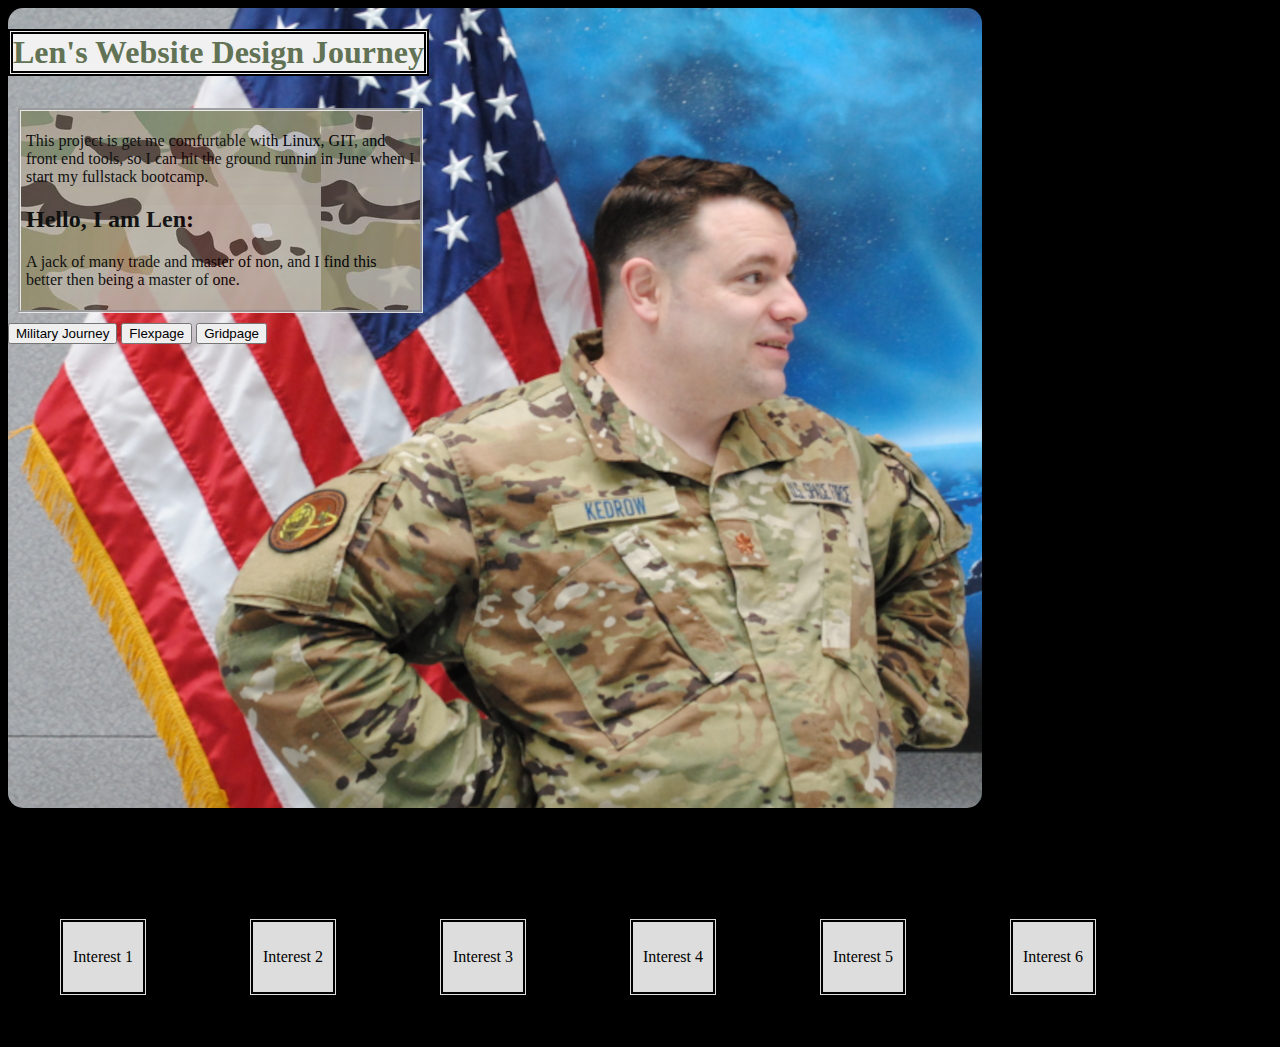
<file: webpage/index.html>
<!DOCTYPE html>
<html lang="en">
 <head>
    <meta charset="UTF-8">
    <meta name="viewport" content="width=device-width, initial-scale=1.0">
    <title>Len's Portfolio</title>
    <link 
        rel="stylesheet"
        href="styles.css"
    />
 </head>


 <body>
    <div id="abovethefold">
        
        <H1>Len's Website Design Journey</H1>
        <div class="memyselfi">
                <p>This project is  get me comfurtable with Linux, GIT, and front end tools, so I can hit the ground runnin in June when I start my fullstack bootcamp.</p>
                
                <h2>Hello, I am Len:</h2>
                <p>A jack of many trade and master of non, and I find this better then being a master of one.</p> 
            </div>
            <!--<a href="./military.html"><img src="./images/smlluniform.JPG"> </a>--> 
 <a href="./military.html"><button type="button">Military Journey</button></a> 
 <a href="./flexpage.html"><button type="button">Flexpage</button></a> 
 <a href="./gridpage.html"><button type="button">Gridpage</button></a> 
    </div>
                    
    <div id=#lenventures>     
        <h3>Lenventures: Here are pic's showing some of my interests</h3>
        <div class="interest"> <p>Interest 1</p></div>
        <div class="interest"> <p>Interest 2</p></div>
        <div class="interest"> <p>Interest 3</p></div>
        <div class="interest"> <p>Interest 4</p></div>
        <div class="interest"> <p>Interest 5</p></div>
        <div class="interest"> <p>Interest 6</p></div>
    </div>
    
 </body>
</html>
</file>
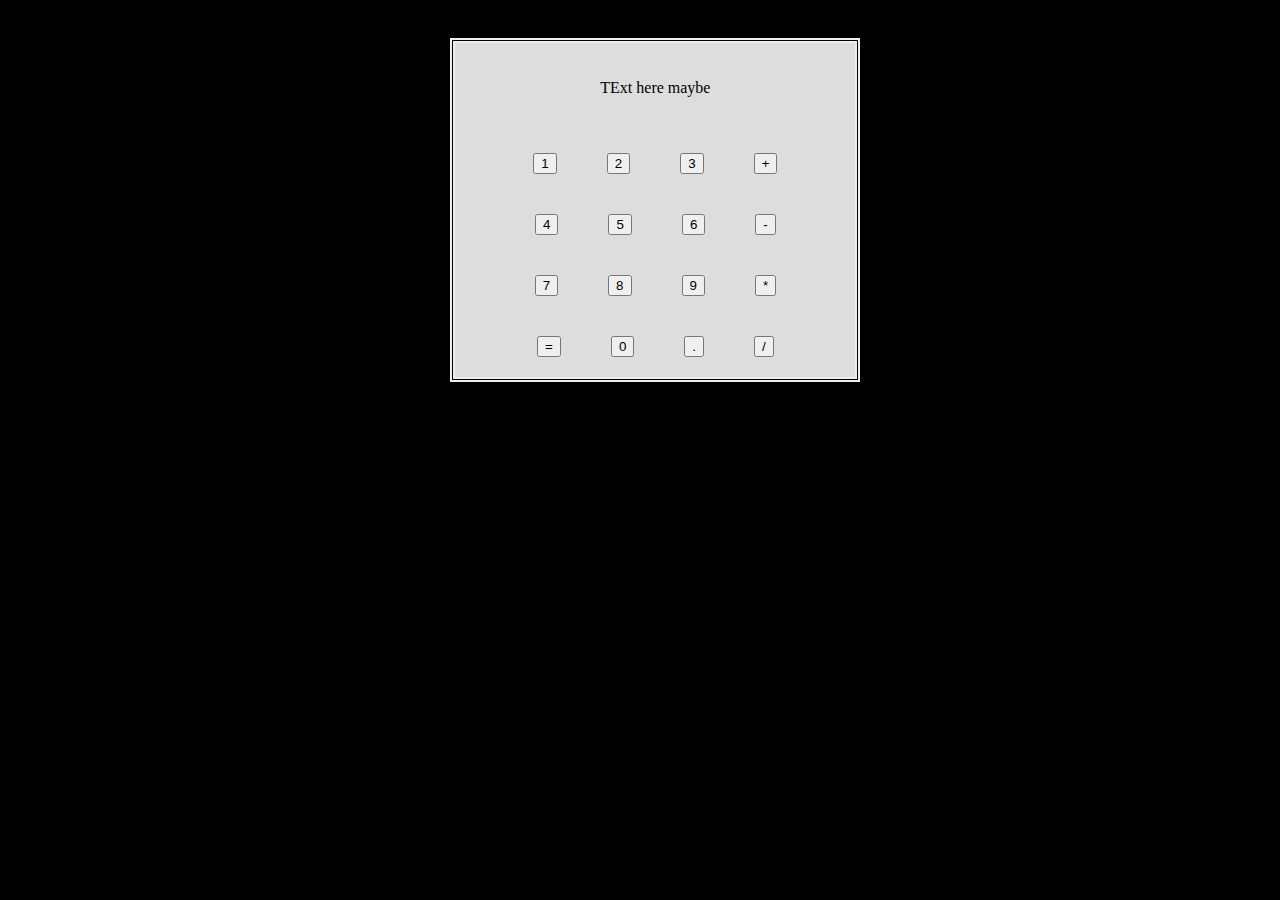
<file: webpage/flexpage.html>
<!DOCTYPE html>
<html lang="en">
<head>
    <meta charset="UTF-8">
    <meta name="viewport" content="width"="device=width, initial-scale=1.0">
    <title>FlexPage</title>
    <link
        rel="stylesheet"
        href="styles.css"
    />

</head>
<body>
<div class="maththing">
    <div class="container">
        <div class="box"><p>TExt here maybe</p></div>

    </div>
    <div class="container">
        <div class="box"><button>1</button></div>
        <div class="box"><button>2</button></div>
        <div class="box"><button>3</button></div>
        <div class="box"><button>+</button></div>
    </div>
    <div class="container">
        <div class="box"><button>4</button></div>
        <div class="box"><button>5</button></div>
        <div class="box"><button>6</button></div>
        <div class="box"><button>-</button></div>
    </div>
    <div class="container">

        <div class="box"><button>7</button></div>
        <div class="box"><button>8</button></div>
        <div class="box"><button>9</button></div>
        <div class="box"><button>*</button></div>
    </div>
    <div class="container">
        <div class="box"><button>=</button></div>
        <div class="box"><button>0</button></div>
        <div class="box"><button>.</button></div>
        <div class="box"><button>/</button></div>
    </div>
</div>

</body>



</html>
</file>
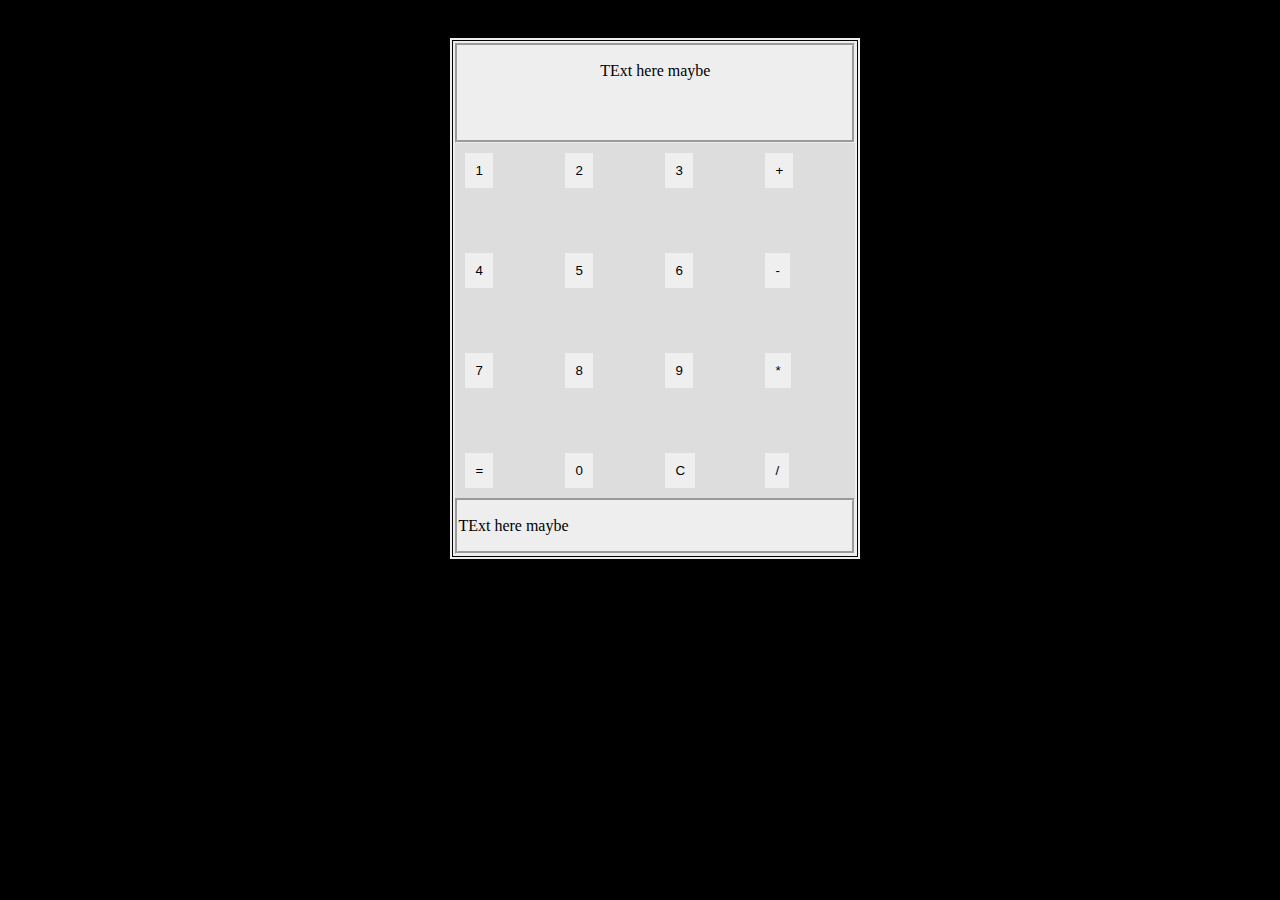
<file: webpage/gridpage.html>
<!DOCTYPE html>
<html>
<head>
    <meta charset="UTF-8">
    <meta name="viewport" content="width"="device=width, initial-scale=1.0">
    <title>GridPage</title>
        <link  rel="stylesheet"  href="styles.css"/>
        <script async type="text/javascript"  src="index.js" charset="UTF-8"></script>
    </head>



<body>

      

    


<div class="maththing" draggable="true">
    <div class="gridcontainer">
        <div id="screen"><p>TExt here maybe</p></div>
        <button id="one" class="box">1</button>
        <button id="two" class="box">2</button>
        <button id="three" class="box">3</button>
        <button id="plus" class="box">+</button>
        <button id="four" class="box">4</button>
        <button id="five" class="box">5</button>
        <button id="six" class="box">6</button>
        <button id="minus" class="box">-</button>
        <button id="seven" class="box">7</button>
        <button id="eight" class="box">8</button>
        <button id="nine" class="box">9</button>
        <button id="times" class="box">*</button>
        <button id="equal" class="box">=</button>
        <button id="zero" class="box">0</button>
        <button id="clear" class="box">C</button>
        <button id="divide" class="box">/</button>

    </div>
    <div id="screen2"><p>TExt here maybe</p></div>
 
</div>

</body>

</html>
</file>
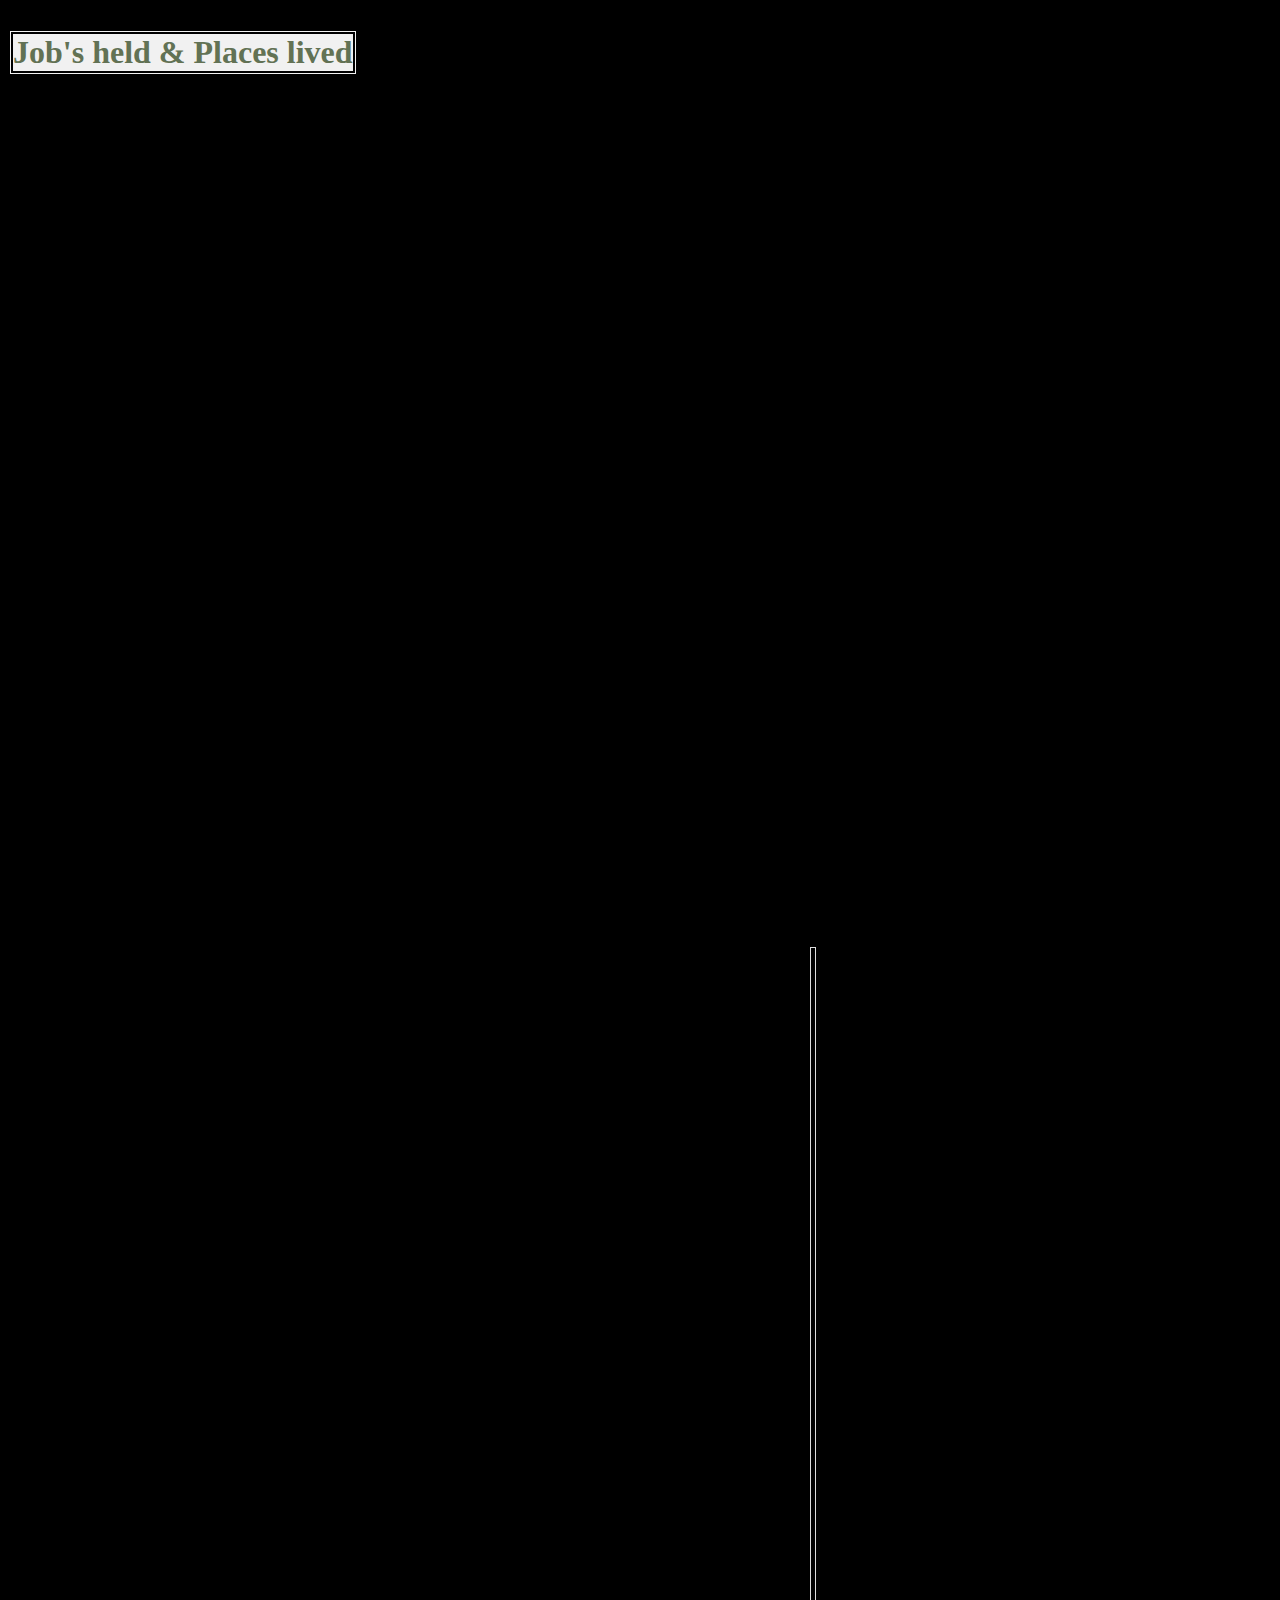
<file: webpage/military.html>
<!DOCTYPE html>
<html lang="en">
<head>
    <meta charset="UTF-8">
    <meta name="viewport" content="width=device-width, initial-scale=1.0">
    <title>Len's Military Career</title>
    <link 
        rel="stylesheet"
        href="styles.css"
    />
</head>
<body class="Career">

    <h1>Job's held & Places lived</h1>

    <h2>Jobs listed in Cronological Order</h2>
    <div class="JOBS">
        <ul>
            <li>Basic Training </li>
            <li>Percision Measurement Laboratory Student</li>
            <li>PMEL K1/K8 DC/Electrical Sandards</li>
            <li>PMEL K6 Physical Demensional Test Equipent</li>
            <li>Security Forces</li>
            <li>Logistics</li>
            <li>PMEL K6 Course Instructer</li>
            <li>Collage Student/OTS</li>
            <li>AWACS Information Assurance Lead</li>
            <li>Masters Degree</li>
            <li>HPEM Modeling & Sim Section Chief</li>
            <li>...</li>
        </ul>
    </div>    
    <div class="homes">    
    <h2>Base's in Cronological Order</h2>
        
        <ul>
            
            <div class="base"> <li>Lackland AFB</li></div>
            <div class="base"><li>Keesler AFB</li></div>
            <div class="base"><li>Holloman AFB</li></div>
            <div class="base"><li>Ramstein AB</li></div>                
            <div class="base"><li>Keesler AFB</li></div>
            <div class="base"><li>Maxwell AFB</li></div>
            <div class="base"><li>Hanscome AFB</li></div>
            <div class="base"><li>Wright-Patterson AFB</li></div>
            <li>...</li>
        </ul>
    </div>
    <h3>These lists are not complete, but they are developed enough to demonstarte current goal of multipage 1995 website</h3>
    

</body>

</html>
</file>
<file: webpage/styles.css>
/*background-color: #F1F1F1;*/

body{
    background-color: black;
}

h1{
    color: #627254;
    display: inline-block;
    background-color: #F1F1F1;
    padding: 10 px; 
   
    border: thick double black;
    
    column-span: none;
}

h3{
    display: block;
        
    }
            
p{
    color: black;
        
    }

#abovethefold{
    display: inline-block;
    background-image: url("./images/smlluniform.JPG");  
    border-right-width: 100%;
    border-radius: 15px;
    height: 800px; 
}

.memyselfi{
    display: block;
    border-style: groove;
    width: 40%;
    background-image: url("./images/camo.jpeg");
    padding: 5px;
    opacity:90%; 
    margin:10px;

}

.interest {
    background-color: #DDDDDD;
    border: thick double black;
    float: left;
    padding: 10px; 
    margin: 50px;

}

.homes, .JOBS{
    border: thick double black;
    background-color: #DDDDDD;
    scroll-padding-left: 10em; 
    margin: 50em;

}

.container{
    display: flex;
    gap: 10px;
    border-style: none;
    background-color: #DDDDDD;
    width:400px;
    justify-content: center;
    
}

.box{
    border-style: groove;
    border: thick black; 
    margin: 10px;
    width: fit-content;
    height: fit-content;
    padding: 10px;
    text-align: center; 

}

.maththing{
    border: thick double #EEEEEE;
    width: fit-content;
    height: fit-content;
    justify-content: center;
    margin-left: 35%; 
    margin-top: 3%;
}

.gridcontainer{
    display: grid;
    grid-template-columns: 100px 100px 100px 100px;
    grid-template-rows: 100px 100px 100px 100px;
    background-color: #DDDDDD;
    justify-content: center;
    width: 400px;
    text-align: center;

}

#screen{
    border-style: groove;
    border: thich black; 
    background-color: #EEEEEE;
    grid-column: span 4;

}   

#screen2{
    border-style: groove;
    border: thich black; 
    background-color: #EEEEEE;
    grid-column: span 4;

}
</file>
